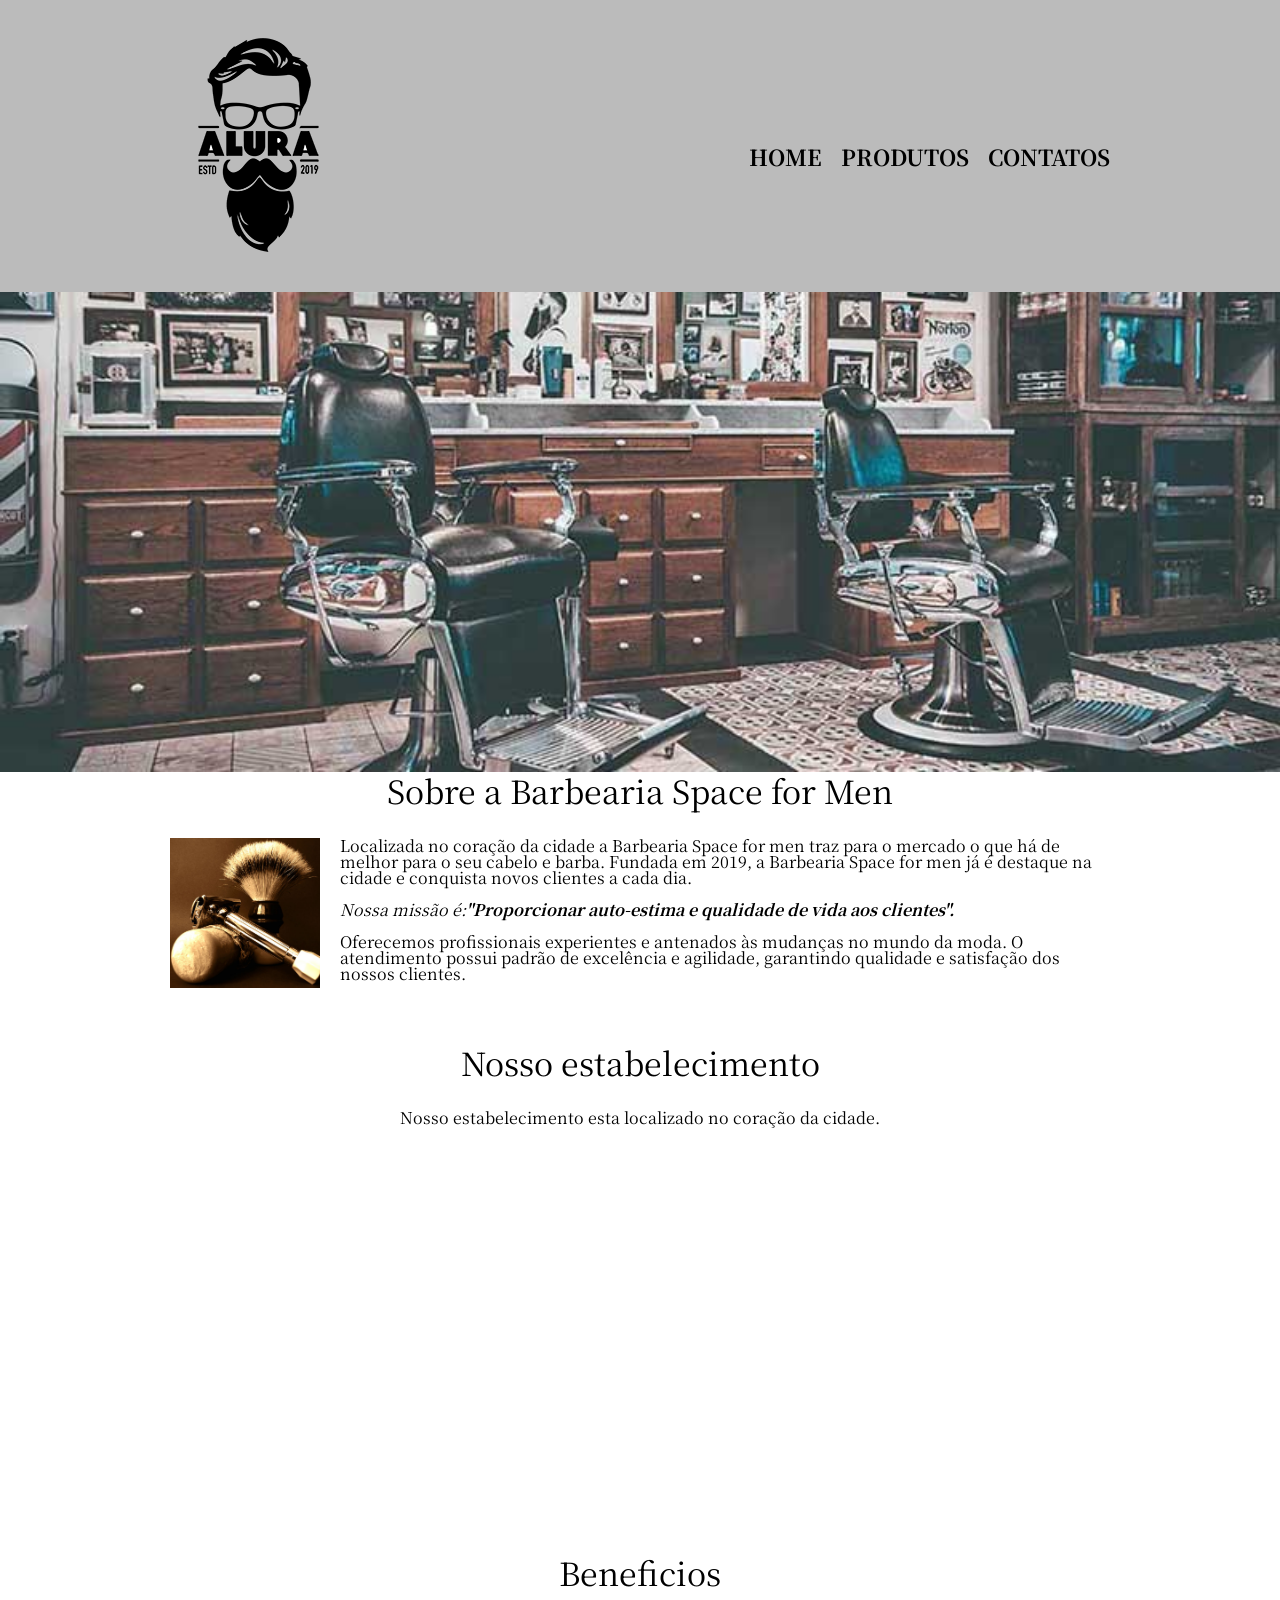
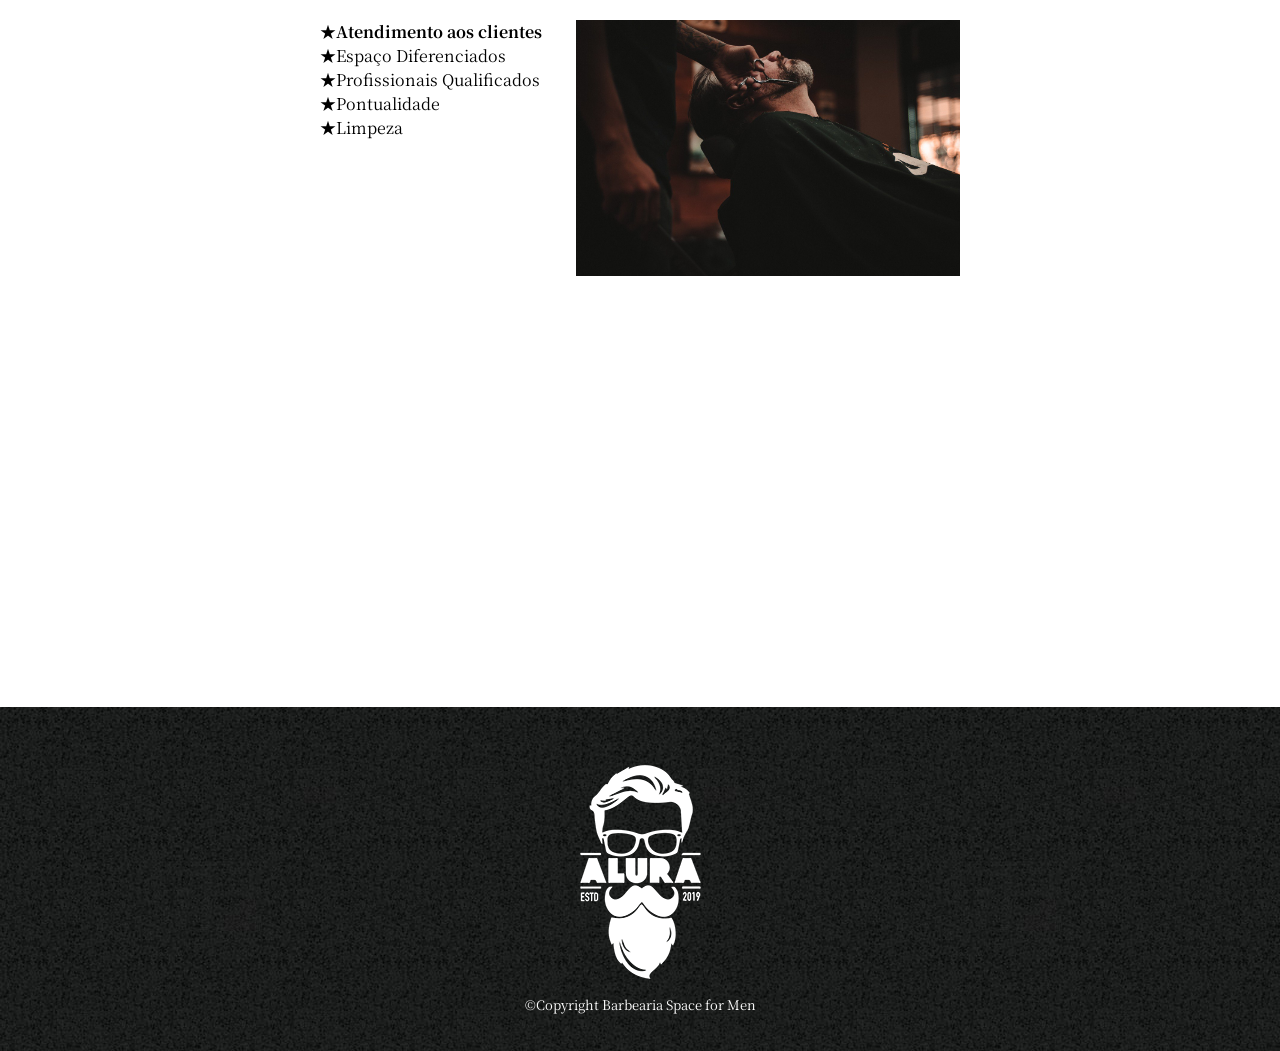
<file: index.html>
<!DOCTYPE html>
<html lang="pt-br">

<head>
    <meta charset="UTF-8">
    <meta name="viewport" content="width=device-width, initial-scale=1.0">
    <title>Barbearia Space for Men</title>
    <link rel="stylesheet" href="reset.css">
    <link rel="stylesheet" href="style.css">
    <link rel="preconnect" href="https://fonts.googleapis.com">
    <link rel="preconnect" href="https://fonts.gstatic.com" crossorigin>
    <link rel="preconnect" href="https://fonts.googleapis.com">
    <link rel="preconnect" href="https://fonts.gstatic.com" crossorigin>
    <link href="https://fonts.googleapis.com/css2?family=Noto+Serif+JP:wght@200..900&display=swap" rel="stylesheet">
</head>

<body>
    <header>
        <div class="caixa">
            <h1><img src="./img/logo.png" alt="logo"></h1>
            <nav>
                <ul>
                    <li><a href="index.html">Home</a> </li>
                    <li><a href="produtos.html">Produtos</a> </li>
                    <li><a href="contatos.html">Contatos</a> </li>
                </ul>
            </nav>

    </header>

    <img src="./img/banner.jpg" alt="banner" class="banner">



    <main>
        <section class="principal">
            <h2 class="titulo-principal">Sobre a Barbearia Space for Men</h2>
            <img src="./img/utensilios.jpg" alt="utensilios barbearia" class="utensilios">

            <p>Localizada no coração da cidade a Barbearia Space for men traz para o mercado o que há de melhor para o
                seu cabelo e barba. Fundada em 2019, a Barbearia Space for men já é destaque na cidade e conquista novos
                clientes a cada dia.</p>

            <p class="missao"><em> Nossa missão é:<strong>"Proporcionar auto-estima e qualidade de vida aos
                        clientes".</strong></em></p>

            <p>Oferecemos profissionais experientes e antenados às mudanças no mundo da moda. O atendimento possui
                padrão de excelência e agilidade, garantindo qualidade e satisfação dos nossos clientes.</p>
        </section>

        <section class="mapa">

            <h3 class="titulo-principal">Nosso estabelecimento</h3>

            <p>Nosso estabelecimento esta localizado no coração da cidade.</p>
            <iframe
                src="https://www.google.com/maps/embed?pb=!1m18!1m12!1m3!1d7309.949494538055!2d-46.759746437451184!3d-23.641075385620827!2m3!1f0!2f0!3f0!3m2!1i1024!2i768!4f13.1!3m3!1m2!1s0x94ce5303b7b3f8bf%3A0xeda26a4907e87a15!2sBarbearia%20Space%20for%20men!5e0!3m2!1spt-BR!2sbr!4v1790604663503!5m2!1spt-BR!2sbr"
                width="100%" height="300" style="border:0;" allowfullscreen="" loading="lazy"
                referrerpolicy="strict-origin-when-cross-origin"></iframe>

        </section>




        <section class="beneficios">
            <h3 class="titulo-principal">Beneficios</h3>

            <div class="conteudo-beneficios">
            <ul class="lista-beneficios">

                <li class="itens">Atendimento aos clientes</li>
                <li class="itens">Espaço Diferenciados</li>
                <li class="itens">Profissionais Qualificados</li>
                <li class="itens">Pontualidade</li>
                <li class="itens">Limpeza</li>

            </ul><img src="./img/beneficios.jpg" alt="beneficios" class="imagembeneficios">
            </div>


            <div class="video">
               

            <iframe width="560" height="315" src="https://www.youtube.com/embed/wcVVXUV0YUY?si=R8cijVARQ3xMumeB"
                title="YouTube video player" frameborder="0"
                allow="accelerometer; autoplay; clipboard-write; encrypted-media; gyroscope; picture-in-picture; web-share"
                referrerpolicy="strict-origin-when-cross-origin" allowfullscreen>
            </iframe>
            </div>



        </section>
    </main>

    <footer>
        <img src="./img/logo-branco.png" alt="logo-branco">
        <p class="copy">&copy;Copyright Barbearia Space for Men</p>
    </footer>







</body>

</html>
</file>
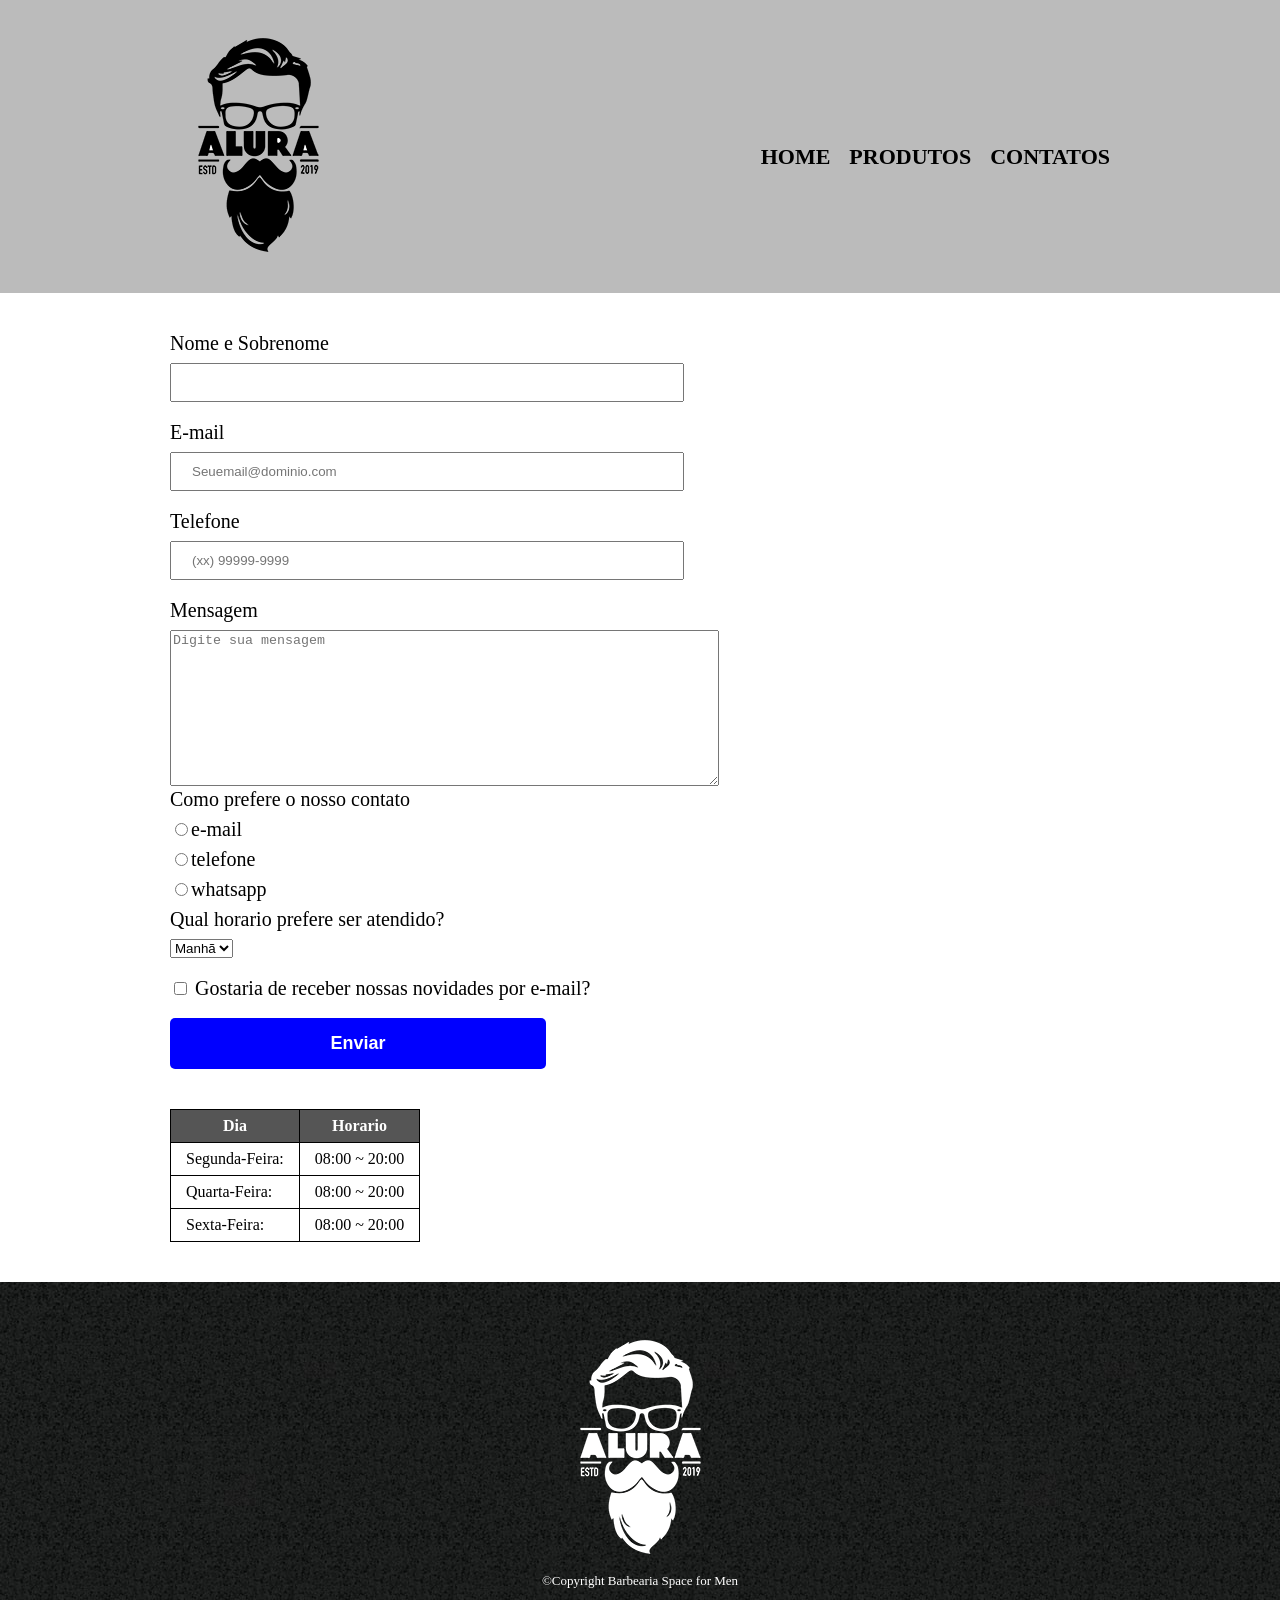
<file: contatos.html>
<!DOCTYPE html>
<html lang="pt-br">

<head>
    <meta charset="UTF-8">
    <meta name="viewport" content="width=device-width, initial-scale=1.0">
    <title>Contatos - Barbearia Space For Men</title>
    <link rel="stylesheet" href="reset.css">
    <link rel="stylesheet" href="contato.css">
</head>

<body>

    <header>
        <div class="caixa">
            <h1><img src="./img/logo.png" alt="logo"></h1>
            <nav>
                <ul>
                    <li><a href="index.html">Home</a> </li>
                    <li><a href="produtos.html">Produtos</a> </li>
                    <li><a href="contatos.html">Contatos</a> </li>
                </ul>
            </nav>
        </div>
    </header>

    <main>

        <form action="">
            <label for="nomesobrenome">Nome e Sobrenome </label>
            <input type="text" id="nomesobrenome" class="inputs-pradao" required>

            <label for="email">E-mail</label>

            <input type="email" id="email" class="inputs-pradao" required placeholder="Seuemail@dominio.com">

            <label for="tel">Telefone</label>
            <input type="tel" id="tel" class="inputs-pradao" required placeholder="(xx) 99999-9999">

            <label for="Mensagem">Mensagem</label>
            <textarea name="Mensagem" id="Mensagem" cols="66" rows="10" placeholder="Digite sua mensagem"></textarea>

            <fieldset>

                <legend>Como prefere o nosso contato</legend>
                <label for="Radio-email"><input type="radio" name="contato" id="Radio-email">e-mail</label>


                <label for="Radio-telefone"><input type="radio" name="contato" id="Radio-telefone">telefone</label>


                <label for="Radio-whatsapp"><input type="radio" name="contato" id="Radio-whatsapp">whatsapp</label>

            </fieldset>
            <fieldset>

                <legend>Qual horario prefere ser atendido?</legend>
                <select name="" id="">

                    <option value="">Manhã</option>
                    <option value="">Tarde</option>
                    <option value="">Noite</option>

                </select>
            </fieldset>


            <label for="checkbox" class="checkbox"><input type="checkbox" name="" id="checkbox">
                Gostaria de receber nossas novidades por e-mail?</label>

            <input type="submit" value="Enviar" class="enviar">
        </form>

        <table>
            <thead>
                <tr>
                    <th>Dia</th>
                    <th>Horario</th>

                </tr>
            </thead>
            <tbody>
                <tr>

                    <td>Segunda-Feira:</td>
                    <td>08:00 ~ 20:00</td>
                </tr>
                <tr>
                    <td>Quarta-Feira:</td>
                    <td>08:00 ~ 20:00</td>
                </tr>
                <tr>
                    <td>Sexta-Feira:</td>
                    <td>08:00 ~ 20:00</td>
                </tr>
            </tbody>

        </table>

    </main>


    <footer>
        <img src="./img/logo-branco.png" alt="logo-branco">
        <p class="copy">&copy;Copyright Barbearia Space for Men</p>
    </footer>

</body>

</html>
</file>
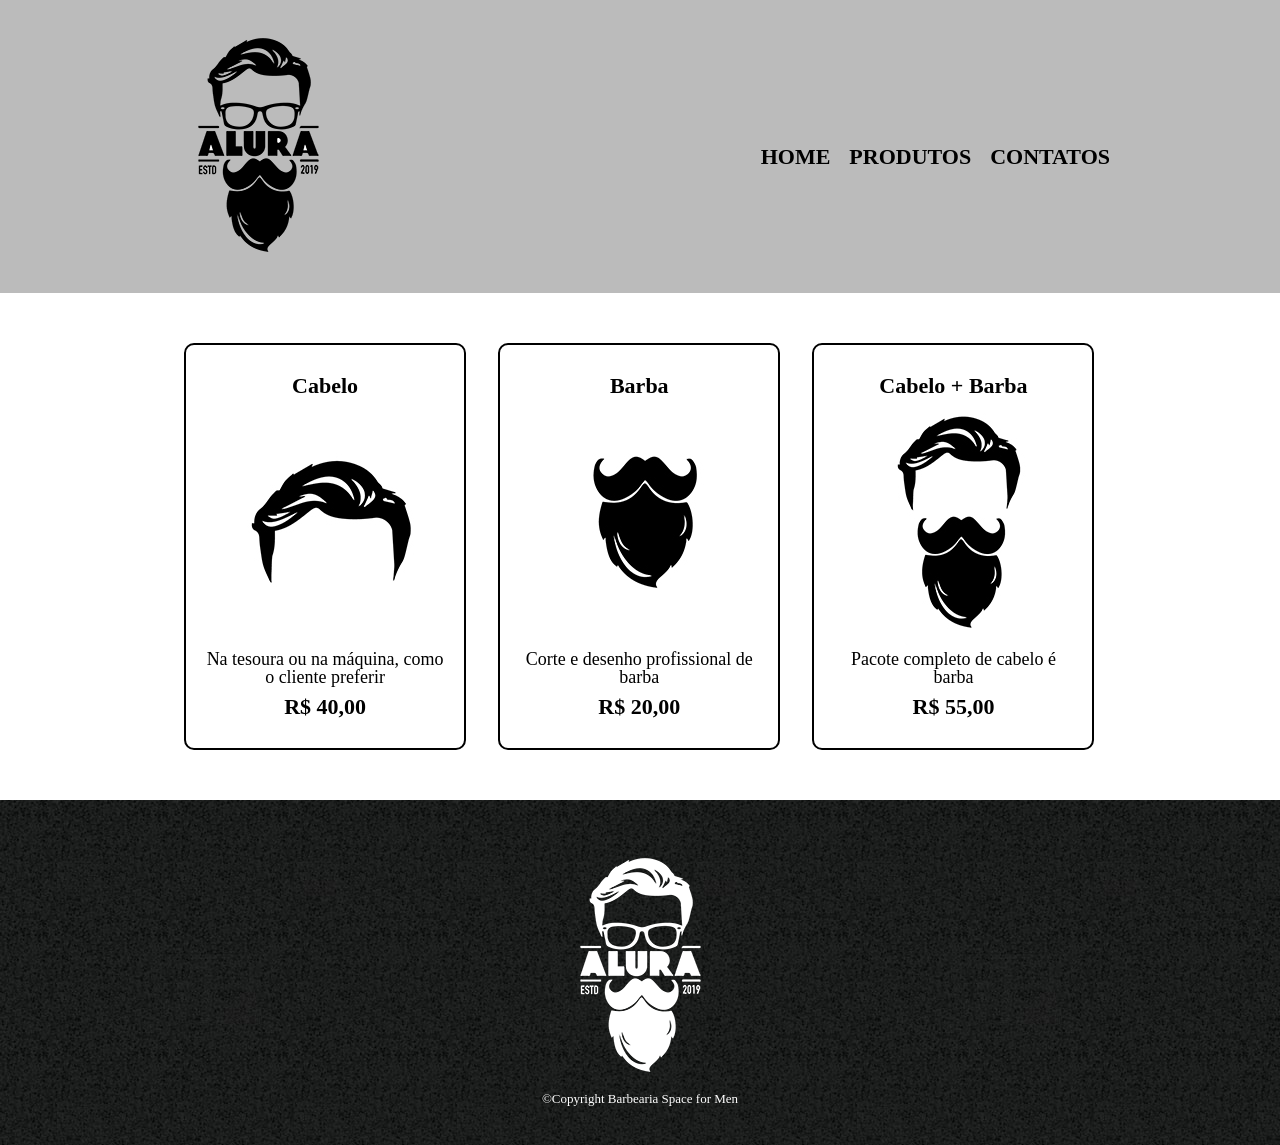
<file: produtos.html>
<!DOCTYPE html>
<html lang="pt-br">

<head>
    <meta charset="UTF-8">
    <meta name="viewport" content="width=device-width, initial-scale=1.0">
    <title>produtos - Space for Men</title>
    <link rel="stylesheet" href="reset.css">
    <link rel="stylesheet" href="produtos.css">

</head>

<body>

    <header>
        <div class="caixa">
            <h1><img src="./img/logo.png" alt="logo"></h1>
            <nav>
                <ul>
                    <li><a href="index.html">Home</a> </li>
                    <li><a href="produtos.html">Produtos</a> </li>
                    <li><a href="contatos.html">Contatos</a> </li>
                </ul>
            </nav>
        </div>
    </header>

    <main>

        <ul class="produtos">
            <li>
               <h2>Cabelo</h2> 
               <img src="./img/cabelo.jpg" alt="cabelo">
               <p class="descricao">Na tesoura ou na máquina, como o cliente preferir</p>
               <p class="preco">R$ 40,00</p>

            </li>
            <li>
               <h2> Barba</h2>
               <img src="./img/barba.jpg" alt="barba">
               <p class="descricao">Corte e desenho profissional de barba</p>
               <p class="preco">R$ 20,00</p>

            </li>
            <li>
                <h2>Cabelo + Barba</h2>
                <img src="./img/cabelo+barba.jpg" alt="cabelo + barba">
                <p class="descricao">Pacote completo de cabelo é barba</p>
                <p class="preco">R$ 55,00</p>

            </li>
        </ul>
    </main>

    <footer>
        <img src="./img/logo-branco.png" alt="logo-branco">
        <p class="copy">&copy;Copyright Barbearia Space for Men</p>
    </footer>

</body>

</html>
</file>
<file: style.css>
body{
       font-family: "Noto Serif JP", serif;
}



header {
    background-color: #bbbbbb;
    padding: 20px 0;
}

.caixa {
    width: 940px;
    margin: 0 auto;
    position: relative;
}

nav {
    position: absolute;
    top: 126px;
    right: 0px;
}

nav li {
    display: inline;
    margin: 0 0 0 15px;
}

nav a {
    text-transform: uppercase;
    color: #000000;
    font-weight: bold;
    font-size: 22px;
    text-decoration: none;

}

nav a:hover {
    color: #c78c19;
    text-decoration: underline;
}
.banner{
    width: 100%;
}
main{
    width: 940px;
    margin: 0 auto;
    
}
.principal p{
   margin: 0 0 1em;

   
}
.principal strong{
    font-weight: bold;
}

.principal em{
    font-style: italic;
}




.titulo-principal{
text-align: center;
    font-size: 2em;
    margin: 0 0 1em;
    clear: left;
}


.utensilios{
    width: 150px;
    float: left;
    margin: 0 20px 20px 0;

}
.mapa{
    padding: 3em 0;
}
.mapa p{
    margin: 0 0 2em;
    text-align: center;
}
.beneficios{
    padding: 3em 0;
}
.conteudo-beneficios{
    width: 640px;
    margin: 0 auto;
}

.lista-beneficios{
    width: 40%; 
    display: inline-block;
    vertical-align: top;
}

.itens{
    line-height: 1.5;
}
.itens::before{
    content:"★";
    
}

.itens:first-child{
    font-weight: bold;
}


.imagembeneficios{
    width: 60%;
   
}
.video{
    width: 560px;
    margin: 2em auto;
}


footer {
    text-align: center;
    background-image: url(./img/bg.jpg);
    color: white;
    padding: 40px 0;
    font-size: 13px;


}
</file>
<file: contato.css>
header {
    background-color: #bbbbbb;
    padding: 20px 0;
}

.caixa {
    width: 940px;
    margin: 0 auto;
    position: relative;
}

nav {
    position: absolute;
    top: 126px;
    right: 0px;
}

nav li {
    display: inline;
    margin: 0 0 0 15px;
}

nav a {
    text-transform: uppercase;
    color: #000000;
    font-weight: bold;
    font-size: 22px;
    text-decoration: none;

}

nav a:hover {
    color: #c78c19;
    text-decoration: underline;
}


main {
    width: 940px;
    margin: 0 auto;

}


form {
    margin: 40px 0;
}

form label,
form legend {
    display: block;
    margin: 0 0 10px;
    font-size: 20px;
}

.inputs-pradao {
    display: block;
    margin: 0 0 20px;
    padding: 10px 20px;
    width: 50%;
}

.checkbox {
    margin: 20px 0;
}

table {
    margin: 20px 0 40px;
}

thead {
    background-color: #555555;
    color: white;
    font-weight: bold;

}
td, th {
    border: 1px solid #000000;
    padding: 8px 15px;
}

.enviar {
    width: 40%;
    padding: 15px 0;
    background-color: blue;
    color: white;
    font-weight: bold;
    font-size: 18px;
    border: none;
    border-radius: 5px;
    transition: 1s;
}

.enviar:hover {
    background-color: darkblue;
    transform: rotate(70deg) scale(1.2);
}



footer {
    text-align: center;
    background-image: url(./img/bg.jpg);
    color: white;
    padding: 40px 0;
    font-size: 13px;


}
</file>
<file: produtos.css>
header{
    background-color: #bbbbbb;
    padding: 20px 0;
}

.caixa{
    width: 940px;
    margin: 0 auto;
    position: relative;
}

nav{
    position: absolute;
    top:126px;
    right: 0px;
}

nav li{
    display: inline;
    margin: 0 0 0 15px;
}

nav a{
    text-transform: uppercase;
    color: #000000;
    font-weight: bold;
    font-size: 22px;
    text-decoration: none;

}

nav a:hover{
    color: #c78c19;
    text-decoration: underline;
}

.produtos{
    width: 940px;
    margin: 0 auto;
    padding: 50px 0;

}

.produtos li{

    display: inline-block;
    text-align: center;
    width: 30%;
    vertical-align: top;
    margin: 0 1.5%;
    padding: 30px 20px;
    box-sizing: border-box;
    border: solid 2px #000000;
    border-radius: 10px;
       

}

.produtos li:hover{
    border-color: #c78c19;
}

.produtos li:active{
    border-color: #088c19;
}

.produtos li:hover h2{
    font-size: 34px;
}

.produtos h2{
    font-size: 22px;
    font-weight: bold;
}

.descricao{
    font-size: 18px;
}

.preco{
    font-size: 22px;
    font-weight: bold;
    margin-top: 10px;

}

footer{
    text-align: center;
    background-image: url(./img/bg.jpg);
    color: white;
    padding: 40px 0;
    font-size: 13px;
 
    
}
</file>
